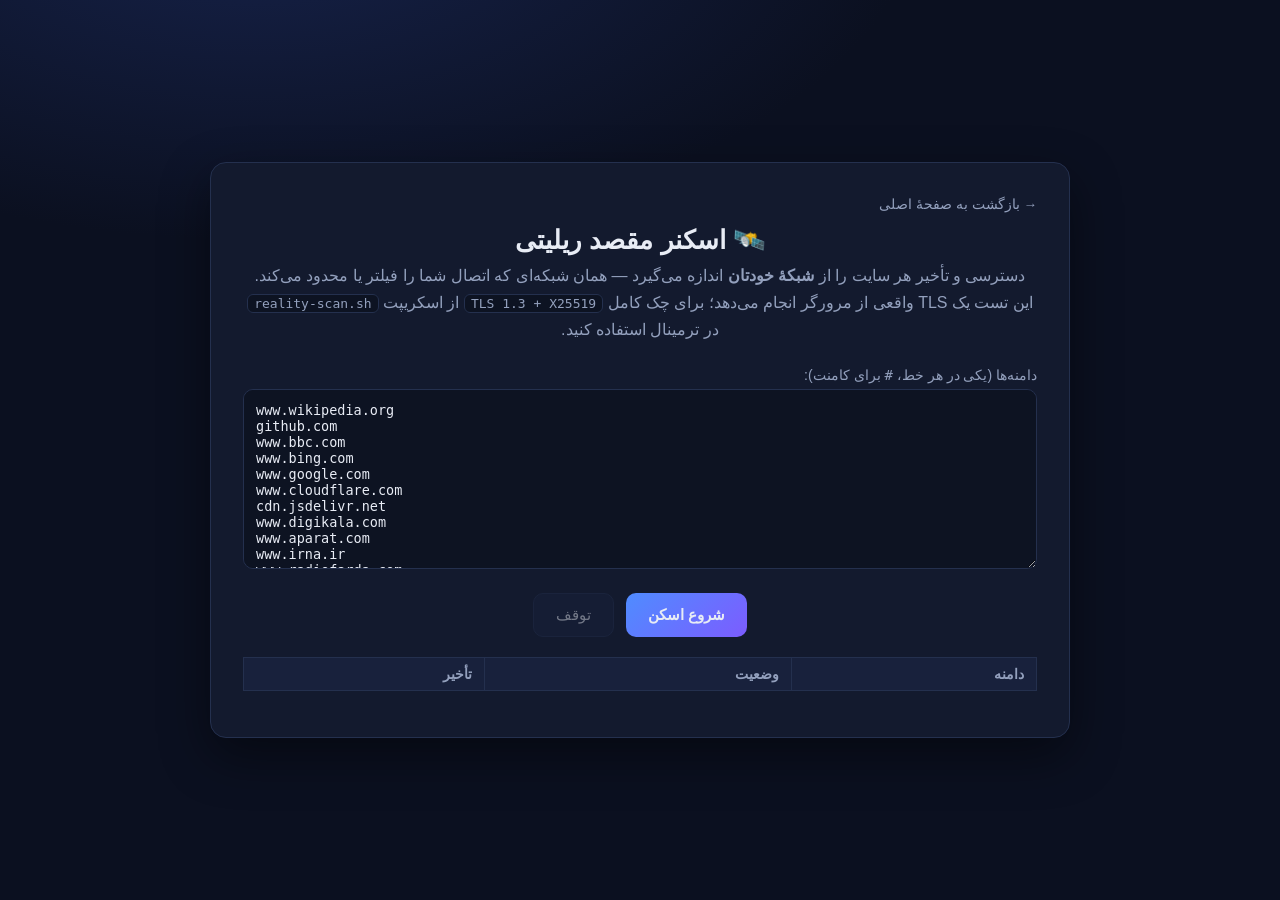
<file: web/scan.html>
<!DOCTYPE html>
<html lang="fa" dir="rtl">
<head>
  <meta charset="utf-8">
  <meta name="viewport" content="width=device-width, initial-scale=1">
  <title>اسکنر مقصد ریلیتی</title>
  <link rel="stylesheet" href="style.css">
</head>
<body>
  <main class="card wide">
    <a class="back" href="./">→ بازگشت به صفحهٔ اصلی</a>
    <h1>🛰️ اسکنر مقصد ریلیتی</h1>
    <p class="sub">
      دسترسی و تأخیر هر سایت را از <b>شبکهٔ خودتان</b> اندازه می‌گیرد — همان شبکه‌ای که
      اتصال شما را فیلتر یا محدود می‌کند. این تست یک TLS واقعی از مرورگر انجام می‌دهد؛
      برای چک کامل <code>TLS 1.3 + X25519</code> از اسکریپت <code>reality-scan.sh</code>
      در ترمینال استفاده کنید.
    </p>

    <label for="list">دامنه‌ها (یکی در هر خط، <code>#</code> برای کامنت):</label>
    <textarea id="list" spellcheck="false">www.wikipedia.org
github.com
www.bbc.com
www.bing.com
www.google.com
www.cloudflare.com
cdn.jsdelivr.net
www.digikala.com
www.aparat.com
www.irna.ir
www.radiofarda.com
www.telegram.org</textarea>

    <div class="actions">
      <button id="run" class="btn primary">شروع اسکن</button>
      <button id="stop" class="btn" disabled>توقف</button>
    </div>

    <div id="progress"></div>
    <table class="results">
      <thead>
        <tr><th>دامنه</th><th>وضعیت</th><th>تأخیر</th></tr>
      </thead>
      <tbody id="tbody"></tbody>
    </table>
    <p id="note"></p>
  </main>

  <script>
    (function () {
      "use strict";
      var CONC = 6, TIMEOUT = 8000;
      var $ = function (id) { return document.getElementById(id); };
      var running = false;

      function probe(domain) {
        return new Promise(function (resolve) {
          var ctrl = new AbortController();
          var timer = setTimeout(function () { ctrl.abort(); }, TIMEOUT);
          var t0 = performance.now();
          fetch("https://" + domain + "/", {
            mode: "no-cors",
            cache: "no-store",
            signal: ctrl.signal
          }).then(function () {
            clearTimeout(timer);
            resolve({ domain: domain, ok: true, ms: Math.round(performance.now() - t0) });
          }).catch(function (e) {
            clearTimeout(timer);
            var timedOut = !!(e && e.name === "AbortError");
            resolve({
              domain: domain,
              ok: false,
              ms: timedOut ? TIMEOUT : Math.round(performance.now() - t0)
            });
          });
        });
      }

      function render(results, done, total) {
        var rows = results.slice().sort(function (a, b) {
          if (a.ok !== b.ok) return a.ok ? -1 : 1;
          return a.ms - b.ms;
        });
        var tbody = $("tbody");
        tbody.innerHTML = "";
        rows.forEach(function (r) {
          var tr = document.createElement("tr");
          tr.className = r.ok ? "ok" : "bad";
          var status = r.ok ? "✅ در دسترس" : "❌ ناموفق";
          var ms = r.ok ? r.ms + " ms" : (r.ms >= TIMEOUT ? "تایم‌اوت" : r.ms + " ms");
          tr.innerHTML = "<td>" + r.domain + "</td><td>" + status + "</td><td>" + ms + "</td>";
          tbody.appendChild(tr);
        });
        $("progress").textContent = "پایان — " + done + " از " + total + " دامنه";
      }

      function finish(results, done, total) {
        running = false;
        $("run").disabled = false;
        $("stop").disabled = true;
        render(results, done, total);
        $("note").textContent =
          "نکته: «ناموفق» یعنی از شبکهٔ شما خطای DNS / TCP / TLS (یا مسدودبودن) دریافت شد. " +
          "برای چک کامل TLS 1.3 + X25519 (شرط اصلی هندشیک ریلیتی) اسکریپت reality-scan.sh را اجرا کنید.";
      }

      function run() {
        var domains = $("list").value.split("\n")
          .map(function (s) { return s.trim().replace(/\s+/g, ""); })
          .filter(function (s) { return s && s.indexOf("#") !== 0; });
        if (!domains.length) return;

        var seen = {}, unique = [];
        domains.forEach(function (d) { if (!seen[d]) { seen[d] = true; unique.push(d); } });
        domains = unique;

        running = true;
        $("run").disabled = true;
        $("stop").disabled = false;
        $("note").textContent = "";
        $("tbody").innerHTML = "";
        $("progress").textContent = "در حال اسکن… 0/" + domains.length;

        var results = [], next = 0, active = 0, done = 0, stopped = false;

        function launch() {
          while (!stopped && active < CONC && next < domains.length) {
            var d = domains[next++];
            active++;
            probe(d).then(function (r) {
              active--;
              done++;
              results.push(r);
              if (!stopped) {
                $("progress").textContent = "در حال اسکن… " + done + "/" + domains.length;
                if (next < domains.length) launch();
                else if (active === 0) finish(results, done, domains.length);
              } else {
                if (active === 0) finish(results, done, domains.length);
              }
            });
          }
        }

        $("stop").onclick = function () {
          stopped = true;
          $("stop").disabled = true;
          $("progress").textContent = "متوقف شد — " + done + "/" + domains.length;
          if (active === 0) finish(results, done, domains.length);
        };

        launch();
      }

      $("run").addEventListener("click", run);
    })();
  </script>
</body>
</html>
</file>
<file: web/style.css>
:root {
  --bg: #0b1020;
  --card: #131a2e;
  --border: #24304e;
  --text: #e8ecf5;
  --muted: #93a0bd;
  --accent: #4f8cff;
  --accent-2: #7c5cff;
  --ok: #34d399;
  --bad: #f87171;
}

* { box-sizing: border-box; }

html, body {
  margin: 0;
  padding: 0;
  background: radial-gradient(1200px 600px at 20% -10%, #16224a 0%, var(--bg) 55%);
  color: var(--text);
  font-family: "Segoe UI", Tahoma, "Vazirmatn", "Iranian Sans", sans-serif;
  min-height: 100vh;
}

body {
  display: flex;
  align-items: center;
  justify-content: center;
  padding: 24px;
}

.card {
  width: 100%;
  max-width: 560px;
  background: var(--card);
  border: 1px solid var(--border);
  border-radius: 16px;
  padding: 32px;
  box-shadow: 0 18px 50px rgba(0, 0, 0, .45);
}
.card.wide { max-width: 860px; }

.logo { font-size: 52px; text-align: center; }

h1 {
  margin: 12px 0 6px;
  text-align: center;
  font-size: 26px;
}

.sub {
  color: var(--muted);
  text-align: center;
  margin: 0 0 24px;
  line-height: 1.7;
}
.sub code {
  background: #0d1322;
  border: 1px solid var(--border);
  border-radius: 6px;
  padding: 1px 6px;
  direction: ltr;
  unicode-bidi: embed;
}

.actions {
  display: flex;
  gap: 12px;
  flex-wrap: wrap;
  justify-content: center;
  margin: 20px 0;
}

.btn {
  display: inline-block;
  padding: 12px 22px;
  border-radius: 10px;
  text-decoration: none;
  color: var(--text);
  border: 1px solid var(--border);
  background: #18213c;
  font-size: 15px;
  cursor: pointer;
  transition: transform .1s ease, box-shadow .1s ease;
}
.btn:hover { transform: translateY(-1px); box-shadow: 0 6px 18px rgba(79, 140, 255, .25); }
.btn.primary {
  background: linear-gradient(135deg, var(--accent), var(--accent-2));
  border: none;
  font-weight: 700;
}
.btn:disabled { opacity: .45; cursor: not-allowed; transform: none; }

.info {
  border-top: 1px dashed var(--border);
  padding-top: 16px;
  font-size: 14px;
  color: var(--muted);
  line-height: 2;
}
.info b {
  color: var(--text);
  direction: ltr;
  unicode-bidi: embed;
  font-weight: 600;
}

footer {
  margin-top: 22px;
  color: var(--muted);
  font-size: 12.5px;
  text-align: center;
}
footer code { direction: ltr; unicode-bidi: embed; }

.back {
  color: var(--muted);
  font-size: 13.5px;
  text-decoration: none;
}
.back:hover { color: var(--accent); }

label {
  display: block;
  margin: 14px 0 6px;
  font-size: 14px;
  color: var(--muted);
}

textarea {
  width: 100%;
  min-height: 180px;
  background: #0d1322;
  color: var(--text);
  border: 1px solid var(--border);
  border-radius: 10px;
  padding: 12px;
  font-family: Consolas, Menlo, monospace;
  font-size: 13.5px;
  direction: ltr;
  text-align: left;
  resize: vertical;
}

#progress { color: var(--muted); font-size: 14px; margin: 10px 0; }

.results {
  width: 100%;
  border-collapse: collapse;
  margin-top: 10px;
  font-size: 14px;
}
.results th, .results td {
  border: 1px solid var(--border);
  padding: 8px 12px;
  text-align: right;
}
.results th { background: #18213c; color: var(--muted); font-weight: 600; }
.results td { direction: ltr; text-align: left; }
.results td:first-child { direction: ltr; }
.results tr.ok td:last-child { color: var(--ok); }
.results tr.bad td:last-child { color: var(--bad); }

#note { color: var(--muted); font-size: 13px; margin-top: 14px; line-height: 1.8; }
</file>
